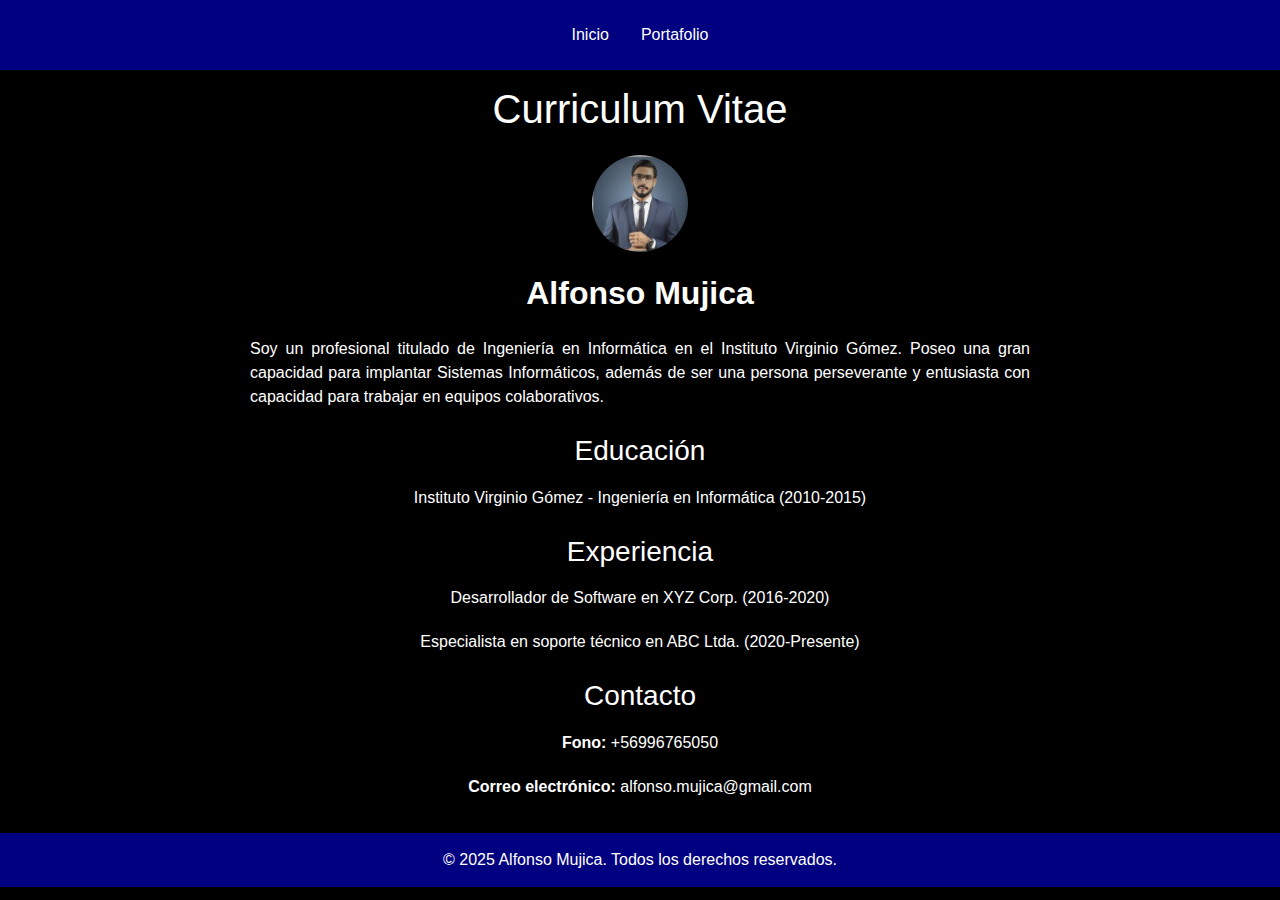
<file: index.html>
<!DOCTYPE html>
<html lang="es">
  <head>
    <meta charset="UTF-8" />
    <meta name="viewport" content="width=device-width, initial-scale=1.0" />
    <title>cv</title>
    <!-- Bootstrap CSS -->
    <link
      href="https://cdn.jsdelivr.net/npm/bootstrap@5.3.0/dist/css/bootstrap.min.css"
      rel="stylesheet"
    />
    <!-- Custom CSS -->
    <link rel="stylesheet" href="./assets/css/style.css" />
  </head>
  <body>
    <header>
      <nav class="navbar">
        <ul class="list-unstyled d-flex justify-content-center m-0 w-100">
          <li class="mx-3">
            <a href="index.html" class="text-white text-decoration-none"
              >Inicio</a
            >
          </li>
          <li class="mx-3">
            <a href="portafolio.html" class="text-white text-decoration-none"
              >Portafolio</a
            >
          </li>
        </ul>
      </nav>
    </header>

    <!-- Main Content -->
    <main>
      <section class="inicio">
        <h1>Curriculum Vitae</h1>
        <div class="foto-container">
          <img src="./assets/img/foto.jpg" class="foto" alt="foto_cv" />
        </div>
        <h2><strong> Alfonso Mujica</h2></strong>
        <div class="separacion-inicio"></div>
        <p class="descripcion">
          Soy un profesional titulado de Ingeniería en Informática en el
          Instituto Virginio Gómez. Poseo una gran capacidad para implantar
          Sistemas Informáticos, además de ser una persona perseverante y
          entusiasta con capacidad para trabajar en equipos colaborativos.
        </p>
      </section>

      <section class="educacion">
        <h3>Educación</h3>
        <p class="detalle">
          Instituto Virginio Gómez - Ingeniería en Informática (2010-2015)
        </p>
      </section>

      <section class="experiencia">
        <h3>Experiencia</h3>
        <p class="detalle">
          Desarrollador de Software en XYZ Corp. (2016-2020)
        </p>
        <p class="detalle">
          Especialista en soporte técnico en ABC Ltda. (2020-Presente)
        </p>
      </section>

      <!-- Sección de Contacto -->
      <section class="contacto">
        <h3>Contacto</h3>
        <div class="contacto-info">
          <p><span class="fw-bold">Fono:</span> +56996765050</p>
          <p>
            <span class="fw-bold">Correo electrónico:</span>
            alfonso.mujica@gmail.com
          </p>
        </div>
      </section>
    </main>

    <footer class="text-center mt-4">
      <p>© 2025 Alfonso Mujica. Todos los derechos reservados.</p>
    </footer>

    <!-- Bootstrap JS y dependencias -->
    <script src="https://cdn.jsdelivr.net/npm/bootstrap@5.3.0/dist/js/bootstrap.min.js"></script>
  </body>
</html>
</file>
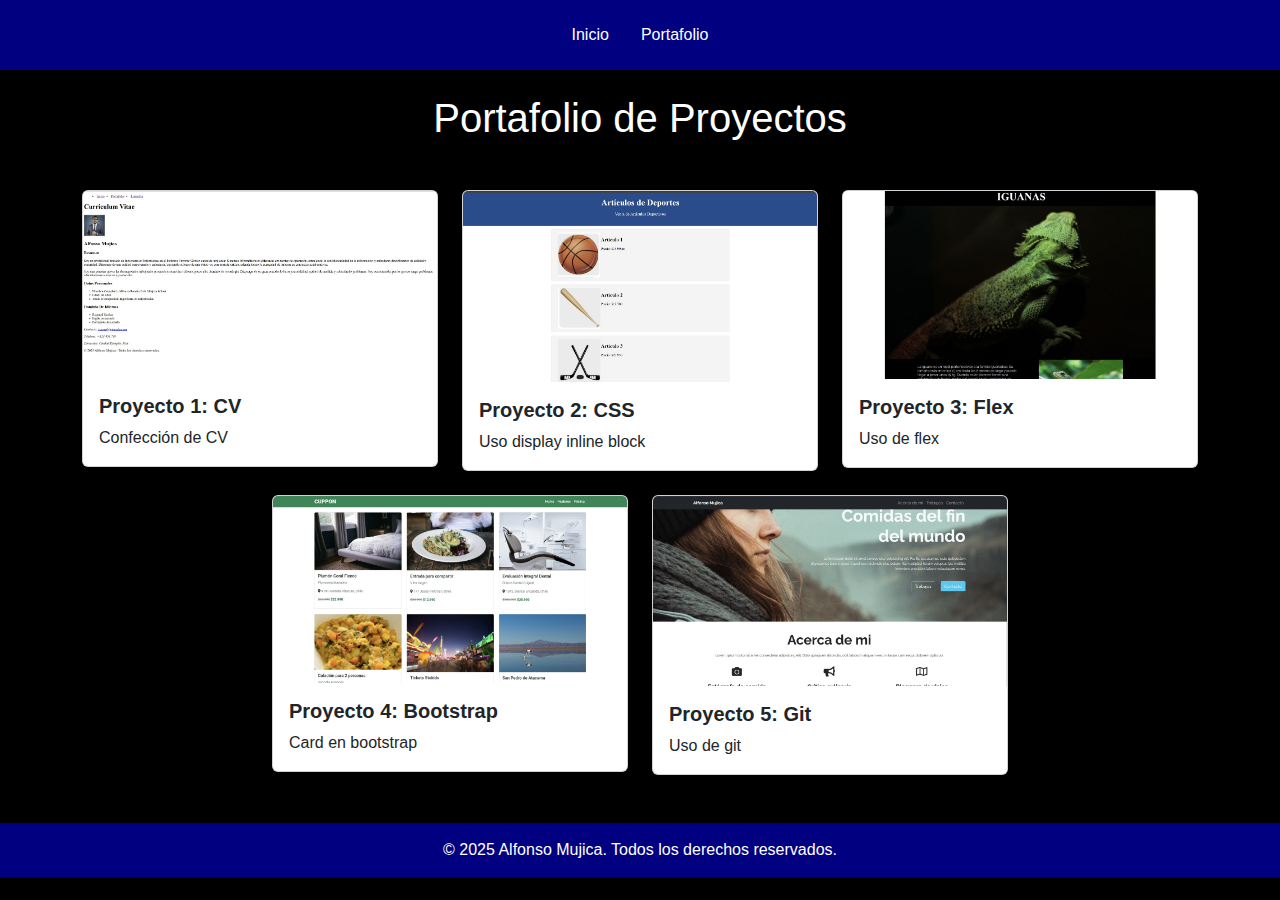
<file: portafolio.html>
<!DOCTYPE html>
<html lang="es">
  <head>
    <meta charset="UTF-8" />
    <meta name="viewport" content="width=device-width, initial-scale=1.0" />
    <title>Portafolio</title>
    <!-- Bootstrap CSS -->
    <link
      href="https://cdn.jsdelivr.net/npm/bootstrap@5.3.0/dist/css/bootstrap.min.css"
      rel="stylesheet"
    />
    <!-- Custom CSS -->
    <link rel="stylesheet" href="./assets/css/style.css" />
  </head>
  <body>
    <!-- Navbar (Mismo que en el index) -->
    <header>
      <nav class="navbar">
        <ul class="list-unstyled d-flex justify-content-center m-0 w-100">
          <li class="mx-3">
            <a href="index.html" class="text-white text-decoration-none"
              >Inicio</a
            >
          </li>
          <li class="mx-3">
            <a href="portafolio.html" class="text-white text-decoration-none"
              >Portafolio</a
            >
          </li>
        </ul>
      </nav>
    </header>

    <!-- Main Content -->
    <main>
      <!-- Contenedor de Proyectos del Portafolio -->
      <div class="container my-4">
        <h1 class="text-center mb-5">Portafolio de Proyectos</h1>
        <div class="row justify-content-center">
          <!-- Proyecto 1 -->
          <div class="col-12 col-md-4 mb-4">
            <div class="card">
              <img
                src="./assets/img/proyecto_1.jpg"
                class="card-img-top img-fluid"
                alt="Proyecto 1"
              />
              <div class="card-body">
                <h5 class="card-title fw-bold">Proyecto 1: CV</h5>
                <p class="card-text">Confección de CV</p>
              </div>
            </div>
          </div>
          <!-- Fin de Proyecto 1 -->

          <!-- Proyecto 2 -->
          <div class="col-12 col-md-4 mb-4">
            <div class="card">
              <img
                src="./assets/img/proyecto_2.jpg"
                class="card-img-top img-fluid"
                alt="Proyecto 2"
              />
              <div class="card-body">
                <h5 class="card-title fw-bold">Proyecto 2: CSS</h5>
                <p class="card-text">Uso display inline block</p>
              </div>
            </div>
          </div>
          <!-- Fin de Proyecto 2 -->

          <!-- Proyecto 3 -->
          <div class="col-12 col-md-4 mb-4">
            <div class="card">
              <img
                src="./assets/img/proyecto_3.jpg"
                class="card-img-top img-fluid"
                alt="Proyecto 3"
              />
              <div class="card-body">
                <h5 class="card-title fw-bold">Proyecto 3: Flex</h5>
                <p class="card-text">Uso de flex</p>
              </div>
            </div>
          </div>
          <!-- Fin de Proyecto 3 -->

          <!-- Proyecto 4 -->
          <div class="col-12 col-md-4 mb-4">
            <div class="card">
              <img
                src="./assets/img/proyecto_4.jpg"
                class="card-img-top img-fluid"
                alt="Proyecto 4"
              />
              <div class="card-body">
                <h5 class="card-title fw-bold">Proyecto 4: Bootstrap</h5>
                <p class="card-text">Card en bootstrap</p>
              </div>
            </div>
          </div>
          <!-- Fin de Proyecto 4 -->

          <!-- Proyecto 5 -->
          <div class="col-12 col-md-4 mb-4">
            <div class="card">
              <img
                src="./assets/img/proyecto_5.jpg"
                class="card-img-top img-fluid"
                alt="Proyecto 5"
              />
              <div class="card-body">
                <h5 class="card-title fw-bold">Proyecto 5: Git</h5>
                <p class="card-text">Uso de git</p>
              </div>
            </div>
          </div>
          <!-- Fin de Proyecto 5 -->
        </div>
        <!-- Cierre de la fila (.row) -->
      </div>
      <!-- Cierre del contenedor -->
    </main>

    <!-- Footer -->
    <footer class="text-center mt-4">
      <p>© 2025 Alfonso Mujica. Todos los derechos reservados.</p>
    </footer>

    <!-- Bootstrap JS y dependencias -->
    <script src="https://cdn.jsdelivr.net/npm/bootstrap@5.3.0/dist/js/bootstrap.min.js"></script>
  </body>
</html>
</file>
<file: assets/css/style.css>
/* Estilos generales */
* {
  margin: 0;
  padding: 0;
  box-sizing: border-box;
}

body {
  font-family: Arial, sans-serif;
  background-color: #000000; /* Fondo negro */
  color: white; /* Texto blanco */
}

/* HEADER (navbar) */
header {
  background-color: navy; /* Azul marino (Navy) */
  padding: 15px 0; /* Aseguramos que el padding sea consistente entre las páginas */
}

.navbar {
  background-color: navy; /* Fondo azul marino */
}

h1,
h2,
h3 {
  text-align: center;
  color: white;
}

.foto-container {
  display: flex;
  justify-content: center;
  align-items: center;
  margin: 20px 0;
}

.foto {
  width: 100px;
  border-radius: 50%;
  transition: all 0.4s ease-in-out;
  border: 2px solid transparent;
}

/* Efecto al pasar el mouse (hover) */
.foto:hover {
  border-radius: 0%; /* cambia de forma redonda a cuadrada */
  border-color: #2ecc71; /* verde sobrio */
  filter: brightness(1.1); /* un poquito más clara */
}

.descripcion {
  text-align: justify;
  max-width: 800px;
  margin: 0 auto;
  padding: 10px;
}

section {
  margin: 15px;
}

.separacion-inicio {
  margin: 15px 0;
}

/* Centrando los párrafos de Educación y Experiencia */
.educacion .detalle,
.experiencia .detalle {
  text-align: center;
  max-width: 800px;
  margin: 0 auto;
  padding: 10px;
}

/* Estilos para la sección de contacto */
.contacto {
  margin: 15px 0;
  text-align: center;
}

.contacto-info {
  display: flex;
  justify-content: center;
  flex-direction: column;
  align-items: center;
}

.contacto-info p {
  margin: 10px 0;
}

footer {
  background-color: navy; /* Azul marino (Navy) */
  text-align: center;
  padding: 15px 0; /* Aseguramos que el padding sea igual al del header */
  position:static;
  width: 100%;
  bottom: 0;
  margin-top: 400px;
}

footer p {
  margin: 0;
}
</file>
